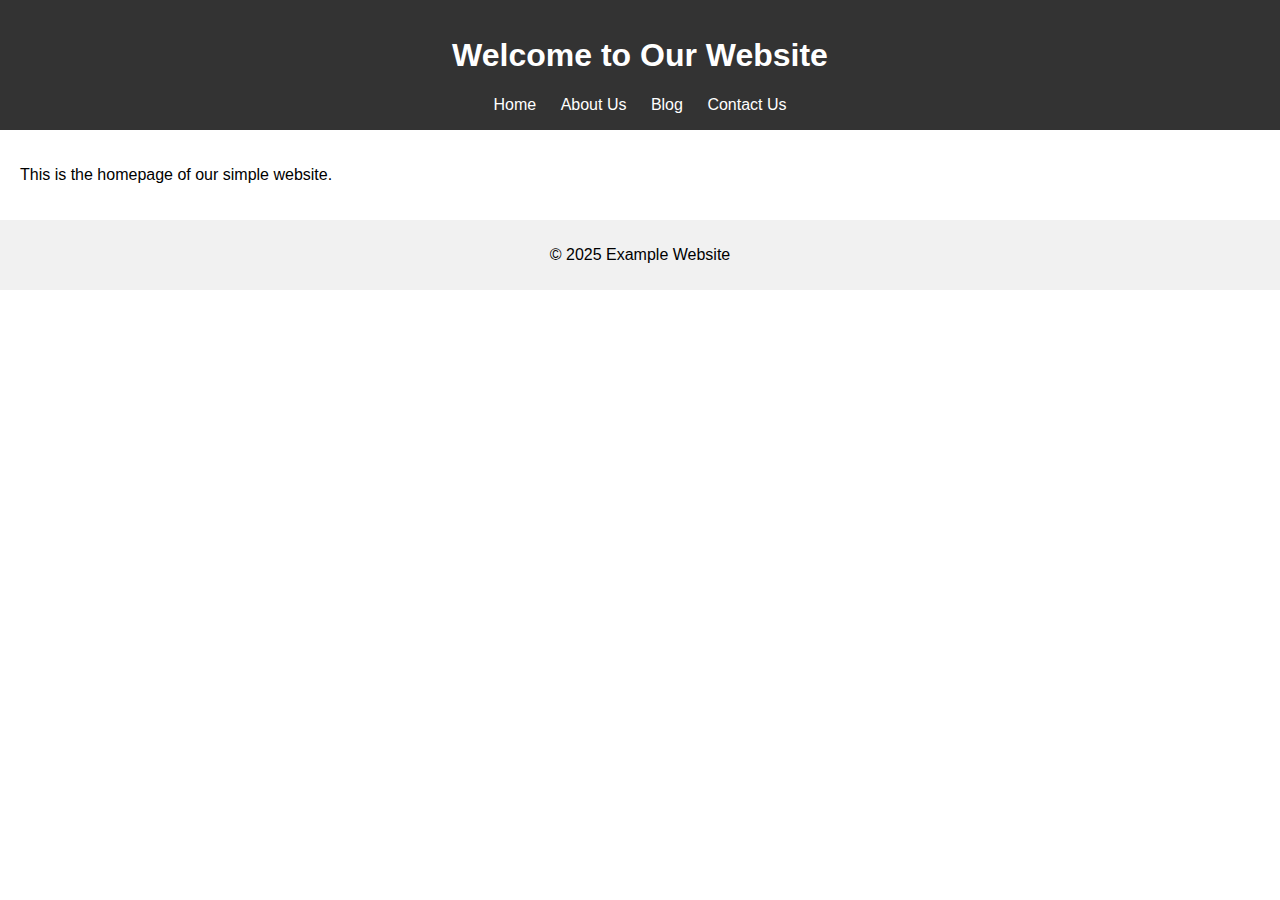
<file: index.html>
<!DOCTYPE html>
<html lang="en">
<head>
  <meta charset="UTF-8">
  <title>Home - Real Website</title>
  <link rel="stylesheet" href="style.css">
</head>
<body>
  <header>
    <h1>Welcome to Our Website</h1>
    <nav>
      <a href="index.html">Home</a>
      <a href="about.html">About Us</a>
      <a href="blog.html">Blog</a>
      <a href="contact.html">Contact Us</a>
    </nav>
  </header>
  <main>
    <p>This is the homepage of our simple website.</p>
  </main>
  <footer>
    <p>&copy; 2025 Example Website</p>
  </footer>
</body>
</html>
</file>
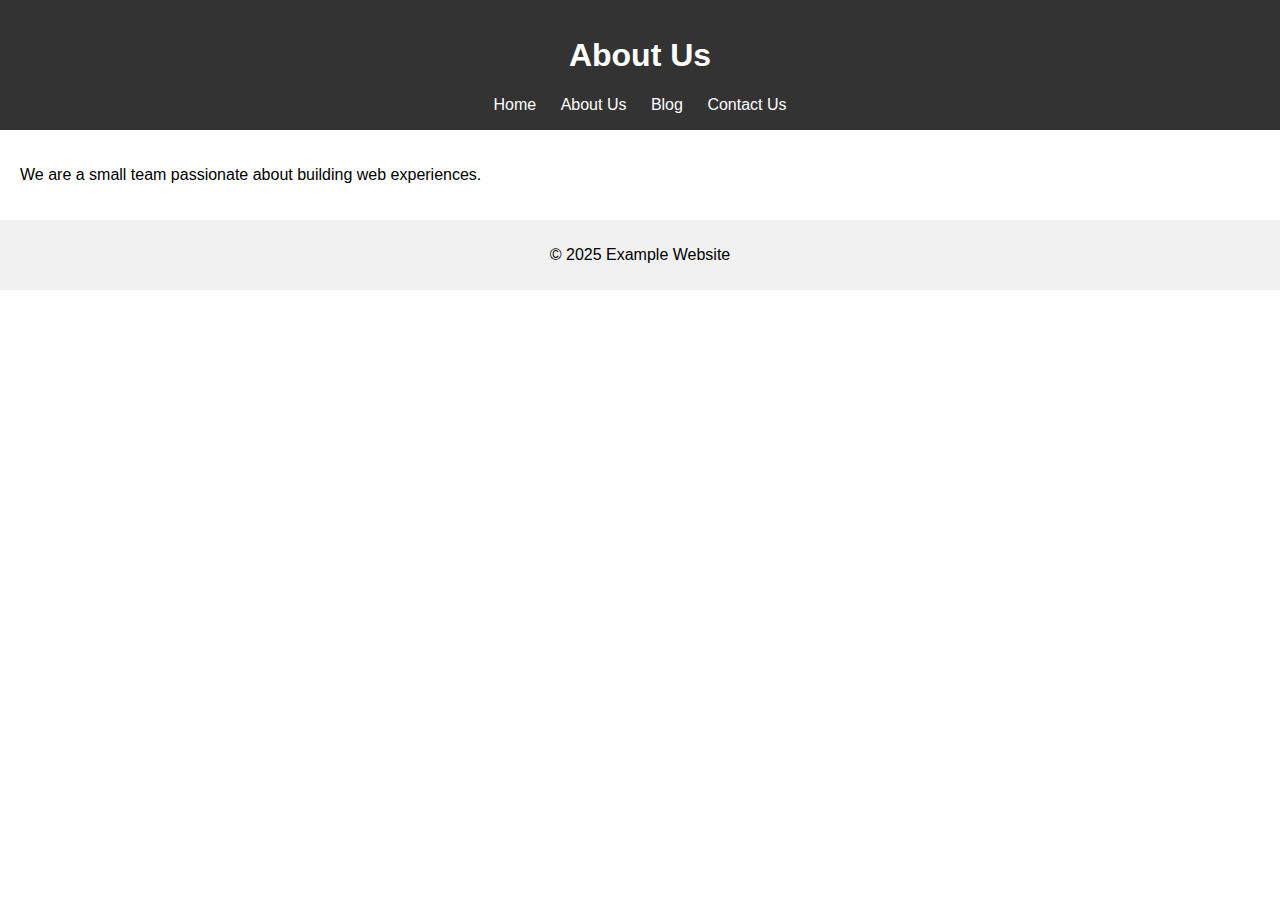
<file: about.html>
<!DOCTYPE html>
<html lang="en">
<head>
  <meta charset="UTF-8">
  <title>About Us - Example Website</title>
  <link rel="stylesheet" href="style.css">
</head>
<body>
  <header>
    <h1>About Us</h1>
    <nav>
      <a href="index.html">Home</a>
      <a href="about.html">About Us</a>
      <a href="blog.html">Blog</a>
      <a href="contact.html">Contact Us</a>
    </nav>
  </header>
  <main>
    <p>We are a small team passionate about building web experiences.</p>
  </main>
  <footer>
    <p>&copy; 2025 Example Website</p>
  </footer>
</body>
</html>
</file>
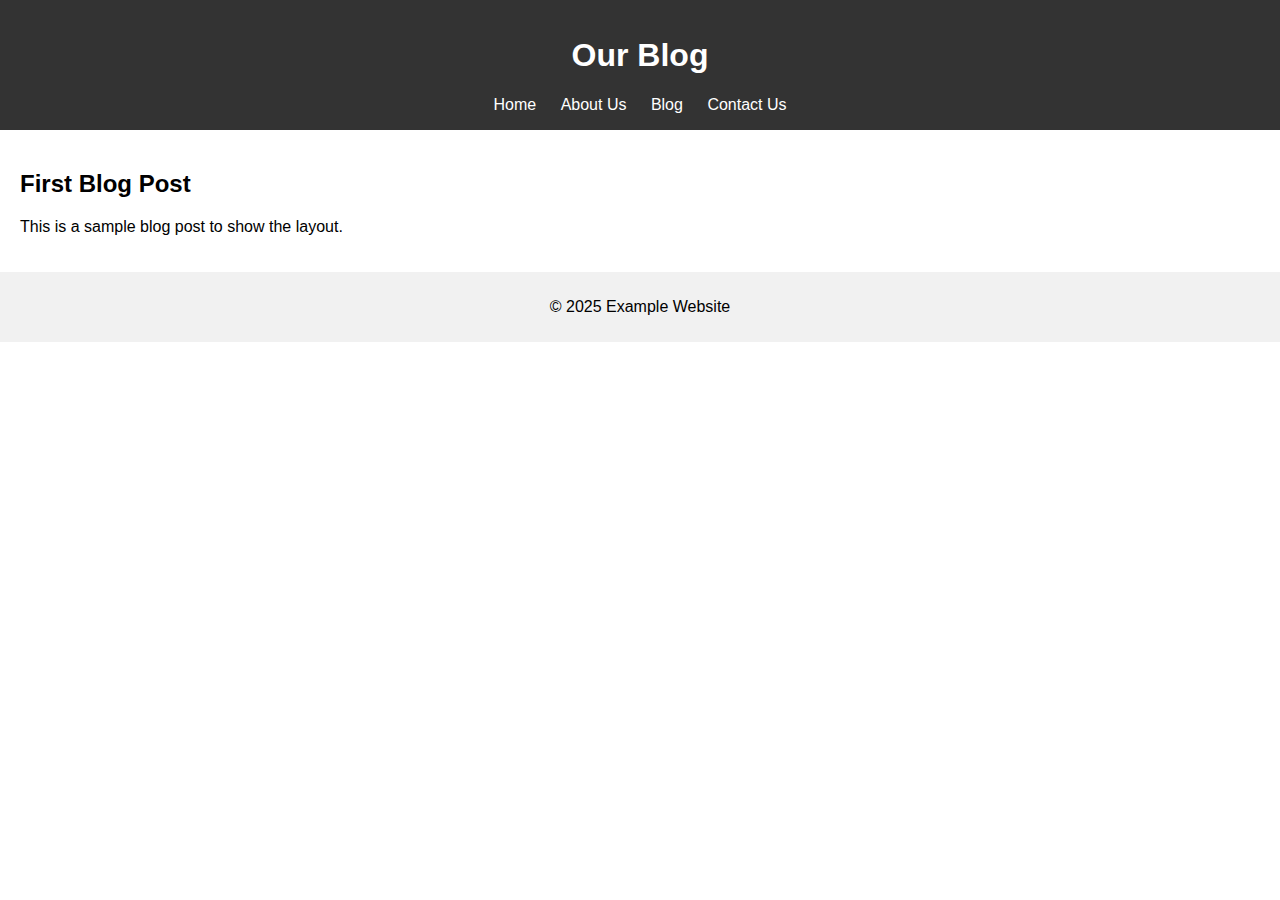
<file: blog.html>
<!DOCTYPE html>
<html lang="en">
<head>
  <meta charset="UTF-8">
  <title>Blog - Example Website</title>
  <link rel="stylesheet" href="style.css">
</head>
<body>
  <header>
    <h1>Our Blog</h1>
    <nav>
      <a href="index.html">Home</a>
      <a href="about.html">About Us</a>
      <a href="blog.html">Blog</a>
      <a href="contact.html">Contact Us</a>
    </nav>
  </header>
  <main>
    <article>
      <h2>First Blog Post</h2>
      <p>This is a sample blog post to show the layout.</p>
    </article>
  </main>
  <footer>
    <p>&copy; 2025 Example Website</p>
  </footer>
</body>
</html>
</file>
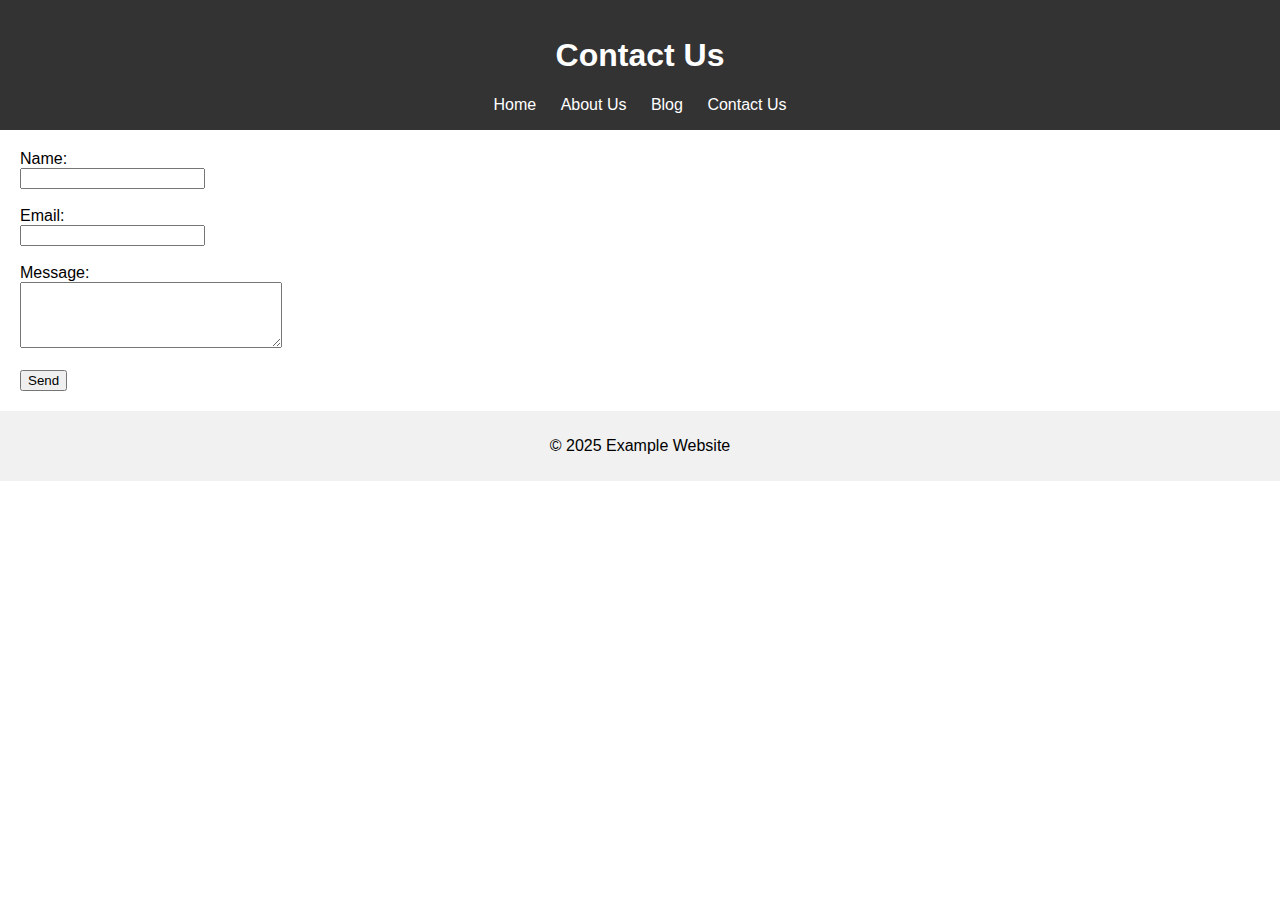
<file: contact.html>
<!DOCTYPE html>
<html lang="en">
<head>
  <meta charset="UTF-8">
  <title>Contact Us - Example Website</title>
  <link rel="stylesheet" href="style.css">
</head>
<body>
  <header>
    <h1>Contact Us</h1>
    <nav>
      <a href="index.html">Home</a>
      <a href="about.html">About Us</a>
      <a href="blog.html">Blog</a>
      <a href="contact.html">Contact Us</a>
    </nav>
  </header>
  <main>
    <form>
      <label for="name">Name:</label><br>
      <input type="text" id="name" name="name"><br><br>

      <label for="email">Email:</label><br>
      <input type="email" id="email" name="email"><br><br>

      <label for="message">Message:</label><br>
      <textarea id="message" name="message" rows="4" cols="30"></textarea><br><br>

      <button type="submit">Send</button>
    </form>
  </main>
  <footer>
    <p>&copy; 2025 Example Website</p>
  </footer>
</body>
</html>
</file>
<file: style.css>
body {
  font-family: Arial, sans-serif;
  margin: 0;
  padding: 0;
}

header {
  background: #333;
  color: white;
  padding: 1rem;
  text-align: center;
}

nav a {
  color: white;
  margin: 0 10px;
  text-decoration: none;
}

nav a:hover {
  text-decoration: underline;
}

main {
  padding: 20px;
}

footer {
  background: #f1f1f1;
  text-align: center;
  padding: 10px;
}
</file>
